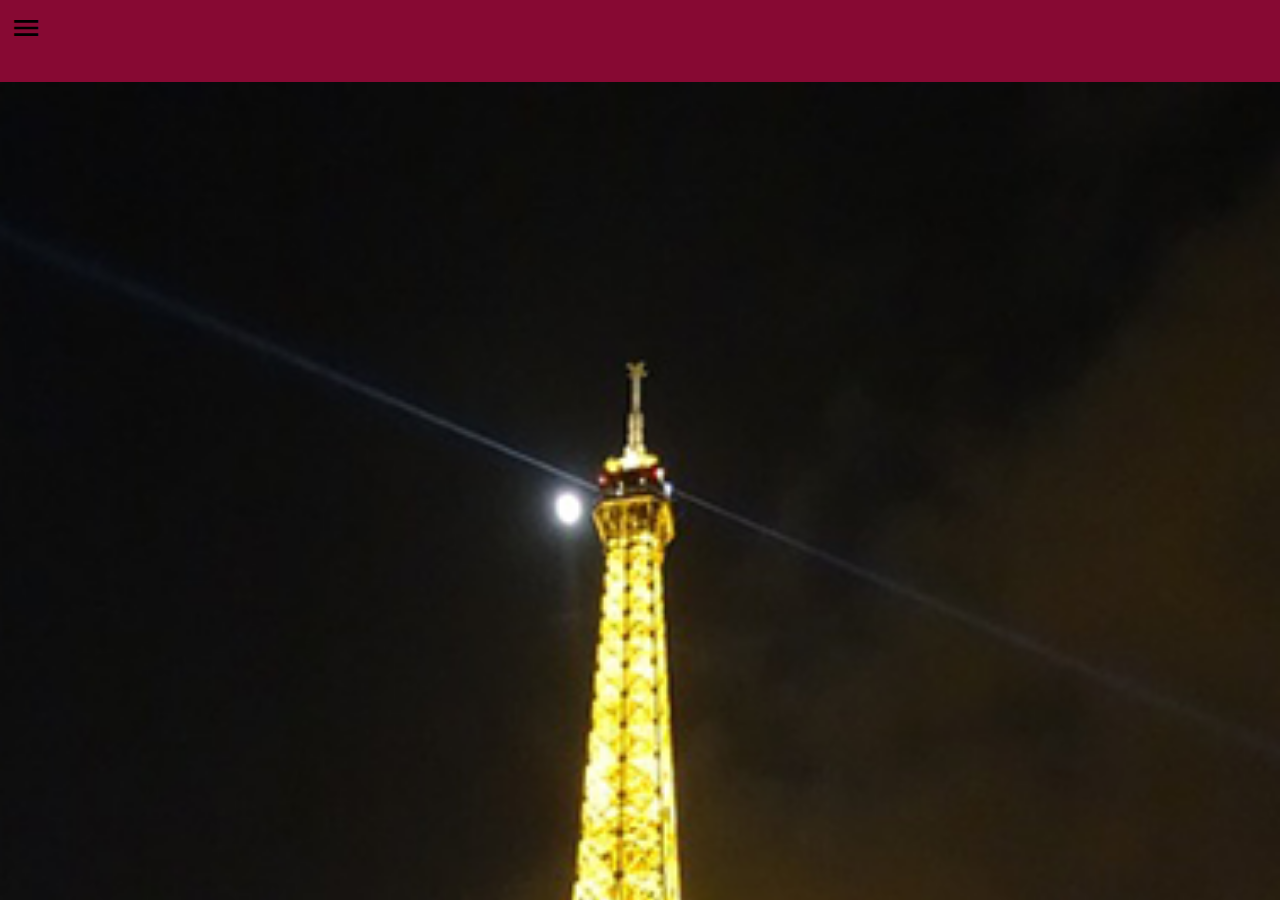
<file: Mobil hemsida/site/index.html>
<!DOCTYPE html>
<html lang="en"><head>
<meta charset="UTF-8">
<meta name="viewport" content="width=device-width, initial-scale=1.0">
<link href="https://fonts.googleapis.com/icon?family=Material+Icons" rel="stylesheet">
<link rel="stylesheet" href="css/index.css">
    <title>Document</title>
</head>
    <body>
        <div class="container">

            <div class="picture1">
                
            </div>
            <div class="bar">

            </div>
            <div class="menu_icon">
                <i class="material-icons">menu</i>
            </div>

        </div>
    

</body></html>
</file>
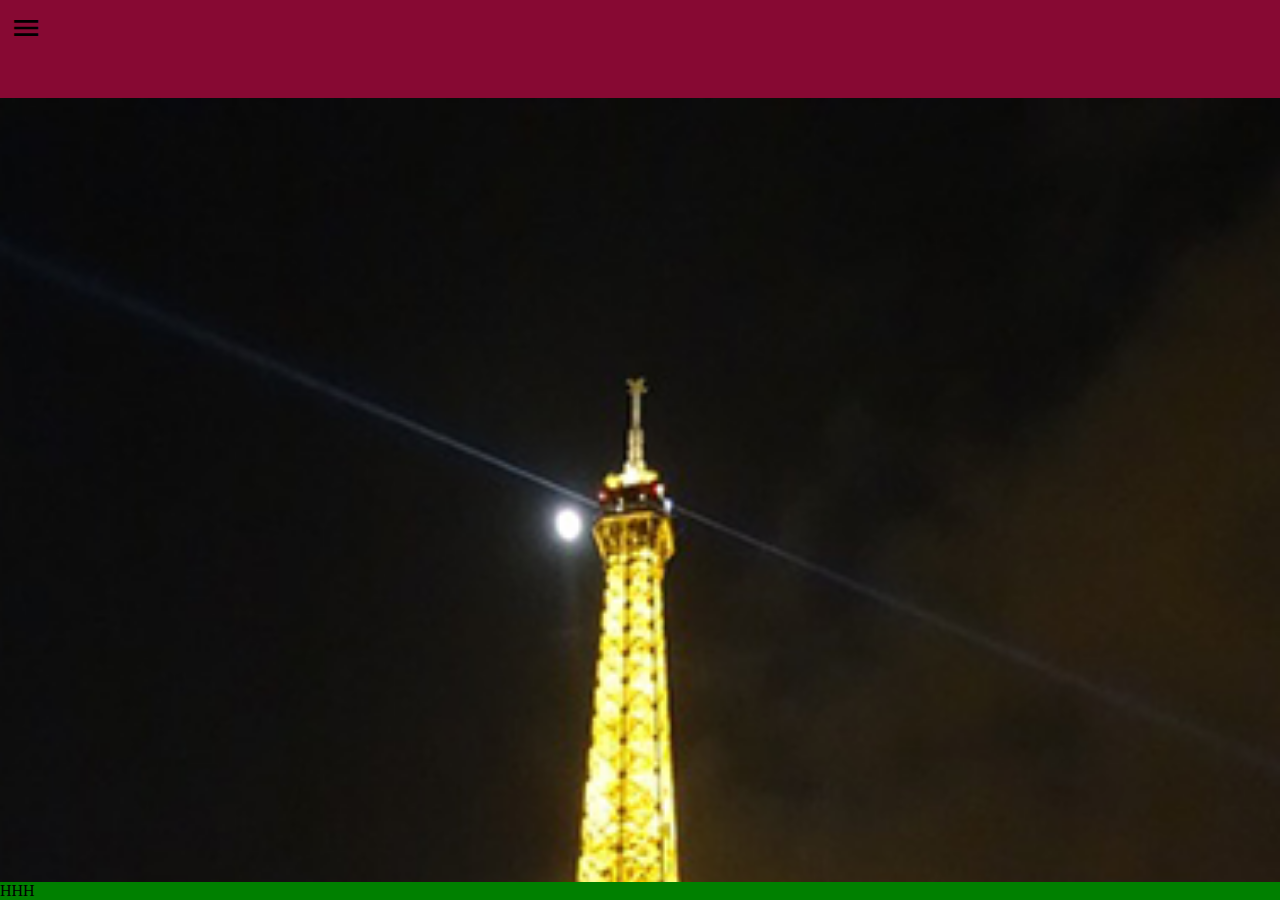
<file: Mobil hemsida/site/public/Page1.html>
<!DOCTYPE html>
<html lang="en"><head>
<meta charset="UTF-8">
<meta name="viewport" content="width=device-width, initial-scale=1.0">
<link href="https://fonts.googleapis.com/icon?family=Material+Icons" rel="stylesheet">
<link rel="stylesheet" href="css/index.css">
    <title>Document</title>
</head>
    <body>
        <div class="container">
            HHH
            <div class="picture1">
                
            </div>
            <div class="bar">

            </div>
            <div class="menu_icon">
                <i class="material-icons">menu</i>
            </div>

        </div>
    

</body></html>
</file>
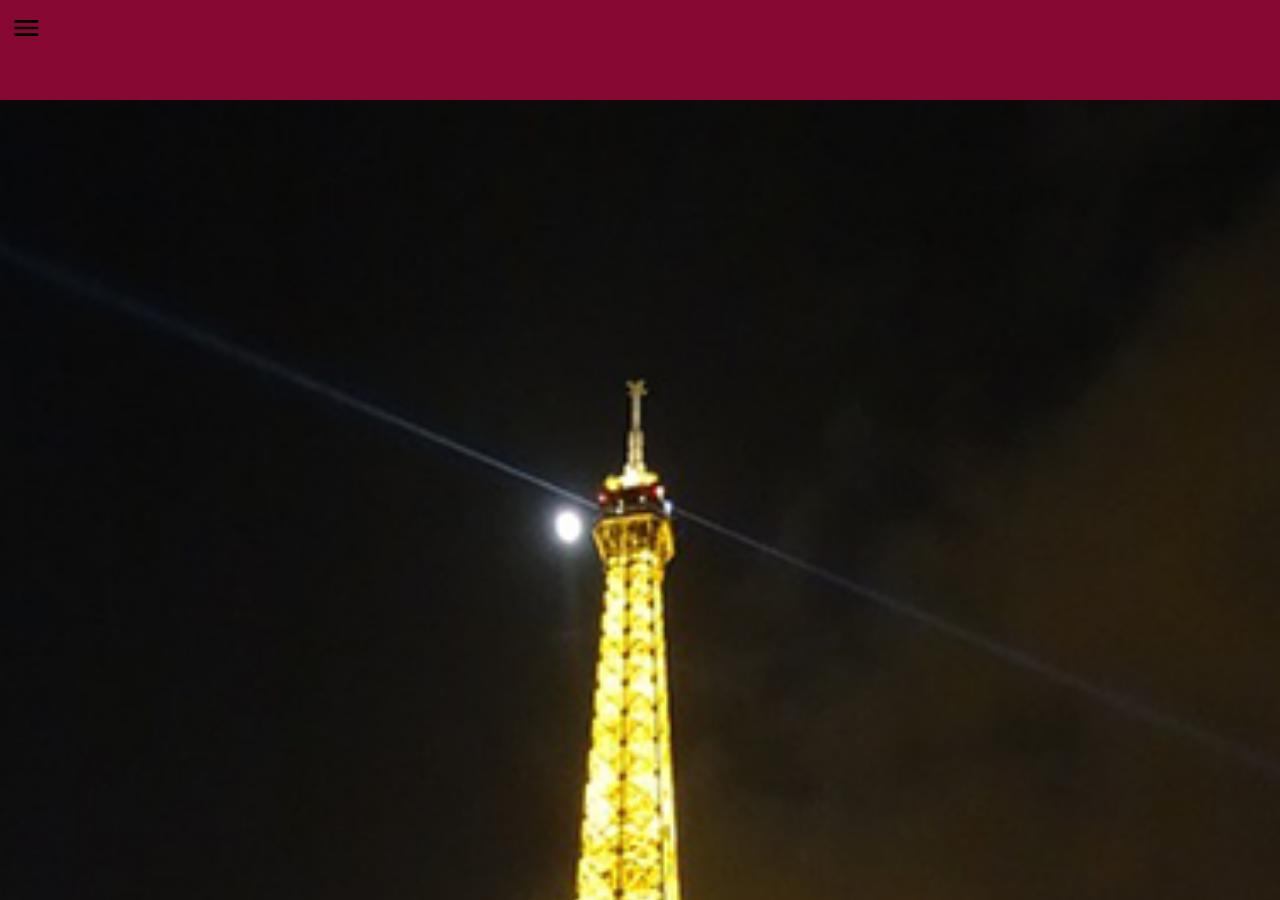
<file: Mobil hemsida/site/public/Page2.html>
<!DOCTYPE html>
<html lang="en"><head>
<meta charset="UTF-8">
<meta name="viewport" content="width=device-width, initial-scale=1.0">
<link href="https://fonts.googleapis.com/icon?family=Material+Icons" rel="stylesheet">
<link rel="stylesheet" href="css/index.css">
    <title>Document</title>
</head>
    <body>
        <div class="container">
            
            <div class="picture1">
                
            </div>
            <div class="bar">

            </div>
            <div class="menu_icon">
                <i class="material-icons">menu</i>
            </div>

        </div>
    

</body></html>
</file>
<file: Mobil hemsida/site/css/index.css>
/*mobile*/

body{
    margin: 0;
    background-color: white;
}

.container{
    width: 100vw;
    height: 100vh;
    display: grid;
    grid-template-columns: repeat(9,1fr);
    grid-template-rows: repeat(11,1fr);
}

.picture1{
    background-image: url(../img/eiffel-tower.png);
    background-size: cover;
    grid-column: 1/10;
    grid-row: 2/12;
}

.bar{
    background-color: #870933;
    grid-column: 1/10;
    grid-row: 1/2;
}

.menu_icon{
    grid-column: 1/2;
    grid-row: 1/2;
    margin-top: 12px;
    margin-left: 10px;
}

.material-icons {
    font-family: 'Material Icons';
    font-weight: normal;
    font-style: normal;
    font-size: 32px;  /* Preferred icon size */
    display: inline-block;
    line-height: 1;
    text-transform: none;
    letter-spacing: normal;
    word-wrap: normal;
    white-space: nowrap;
    direction: ltr;

/*Desktop*/
@media only screen and (min-device-width: 667px){
    
    body{
        margin:0;
        background-color: green;
    }
    
    .container{
        width: 100vw;
        height: 100vh;
        display: grid;
        grid-template-columns: repeat(7,1fr);
        grid-template-rows: repeat(9,1fr);
    }

}
</file>
<file: Mobil hemsida/site/public/css/index.css>
/*mobile*/

body{
    margin: 0;
    background-color: white;
}

.container{
    width: 100vw;
    height: 100vh;
    display: grid;
    grid-template-columns: repeat(9,1fr);
    grid-template-rows: repeat(11,1fr);
}

.picture1{
    background-image: url(../img/eiffel-tower.png);
    background-size: cover;
    grid-column: 1/10;
    grid-row: 2/12;
}

.bar{
    background-color: #870933;
    grid-column: 1/10;
    grid-row: 1/2;
}

.menu_icon{
    grid-column: 1/2;
    grid-row: 1/2;
    margin-top: 12px;
    margin-left: 10px;
}

.material-icons {
    font-family: 'Material Icons';
    font-weight: normal;
    font-style: normal;
    font-size: 32px;  /* Preferred icon size */
    display: inline-block;
    line-height: 1;
    text-transform: none;
    letter-spacing: normal;
    word-wrap: normal;
    white-space: nowrap;
    direction: ltr;
}

/*Desktop*/
@media only screen and (min-device-width: 667px){
    
    body{
        margin:0;
        background-color: green;
    }
    
    .container{
        width: 100vw;
        height: 100vh;
        display: grid;
        grid-template-columns: repeat(7,1fr);
        grid-template-rows: repeat(9,1fr);
    }

}
</file>
